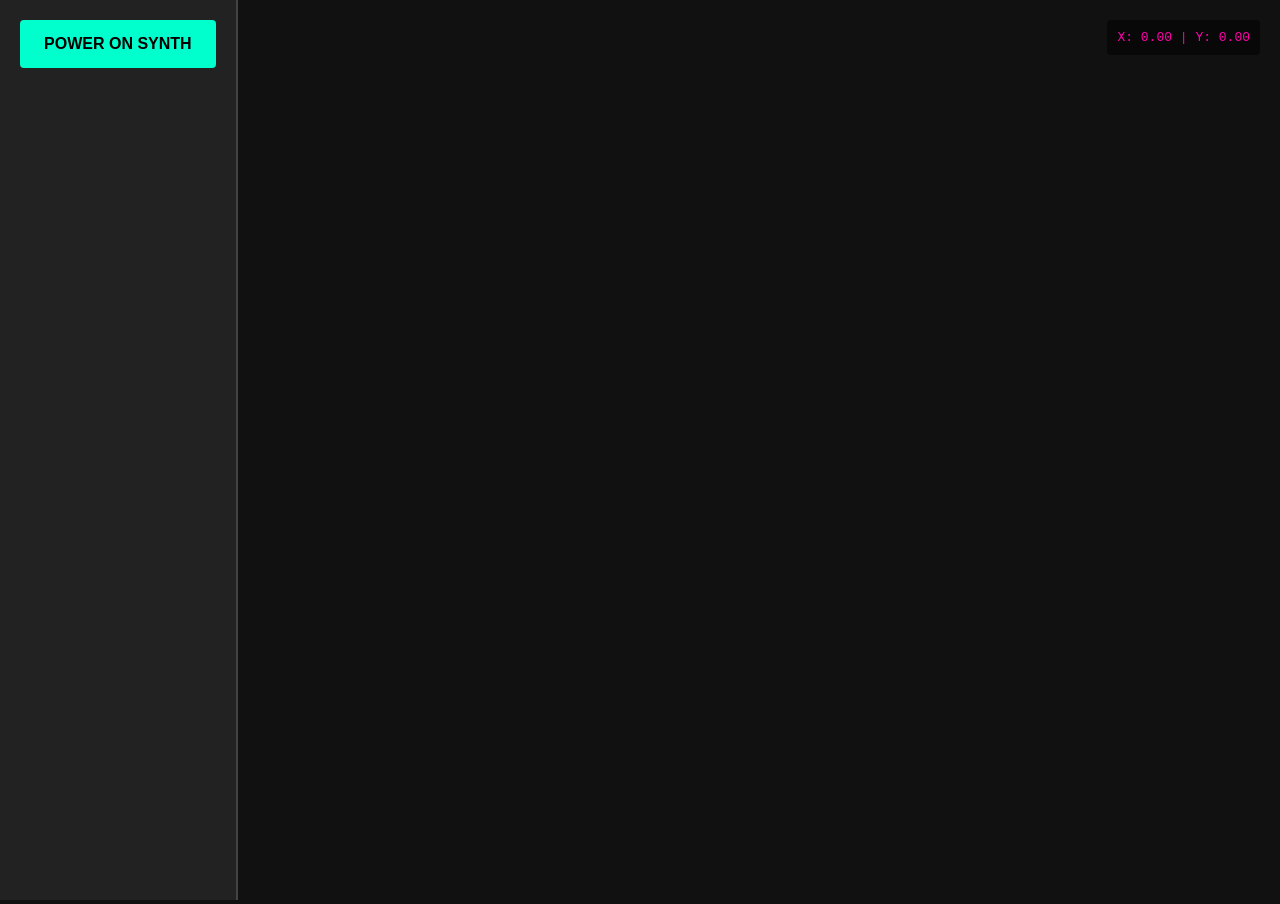
<file: index.html>
<!doctype html>
<html lang="en">
  <head>
    <meta charset="UTF-8" />
    <meta name="viewport" content="width=device-width, initial-scale=1.0" />
    <title>3D Steering Audio Engine</title>

    <script src="https://cdn.babylonjs.com/babylon.js"></script>
    <script src="https://cdn.babylonjs.com/materialsLibrary/babylonjs.materials.min.js"></script>
    <script src="https://cdn.babylonjs.com/loaders/babylonjs.loaders.min.js"></script>
    <script src="https://cdn.babylonjs.com/gui/babylon.gui.min.js"></script>

    <style>
        body, html { margin: 0; padding: 0; width: 100%; height: 100%; overflow: hidden; background-color: #111; color: white; font-family: 'Segoe UI', Tahoma, Geneva, Verdana, sans-serif; display: flex; }
        
        #dashboard { width: 380px; height: 100vh; background: #222; border-right: 2px solid #444; padding: 20px; box-sizing: border-box; overflow-y: auto; display: flex; flex-direction: column; gap: 20px; z-index: 20; }
        .panel { background: #333; padding: 15px; border-radius: 6px; border: 1px solid #555; }
        .panel h3 { margin: 0 0 15px 0; font-size: 14px; text-transform: uppercase; color: #00ffcc; letter-spacing: 1px; }
        
        button#start-btn { width: 100%; padding: 15px; font-size: 16px; font-weight: bold; background: #00ffcc; color: #000; border: none; border-radius: 4px; cursor: pointer; text-transform: uppercase; }
        button#start-btn:hover { background: #00e6b8; }
        
        .route-row { display: flex; justify-content: space-between; align-items: center; margin-bottom: 8px; padding-bottom: 8px; border-bottom: 1px solid #444; }
        .route-label { font-size: 13px; color: #ddd; flex-grow: 1; }
        .route-btns { display: flex; gap: 5px; }
        .btn-axis { width: 30px; height: 30px; background: #222; color: #888; border: 1px solid #555; border-radius: 4px; font-weight: bold; cursor: pointer; transition: 0.2s; }
        .btn-axis.active-x { background: #00ffcc; color: #000; border-color: #00ffcc; }
        .btn-axis.active-y { background: #ff00aa; color: #000; border-color: #ff00aa; }

        #canvas-container { flex-grow: 1; height: 100vh; position: relative; }
        #renderCanvas { width: 100%; height: 100%; touch-action: none; outline: none; }
        #overlay-data { position: absolute; top: 20px; right: 20px; background: rgba(0,0,0,0.5); padding: 10px; border-radius: 4px; font-family: monospace; color: #ff00aa; pointer-events: none; }
    </style>
  </head>
  <body>
    
    <div id="dashboard">
        <button id="start-btn">Power On Synth</button>
        <div id="synth-controls" style="display: none; flex-direction: column; gap: 20px;">
            <div class="panel">
                <h3>XY Routing Matrix</h3>
                <div id="routing-container"></div>
            </div>
        </div>
    </div>

    <div id="canvas-container">
        <div id="overlay-data">X: 0.00 | Y: 0.00</div>
        <canvas id="renderCanvas"></canvas>
    </div>

    <script src="audio.js"></script>
    <script src="BehaviorManager.js"></script>
    <script src="SteeringVehicle.js"></script>
    <script src="BabylonGUI.js"></script>
    <script src="BabylonApp.js"></script>
  </body>
</html>
</file>
